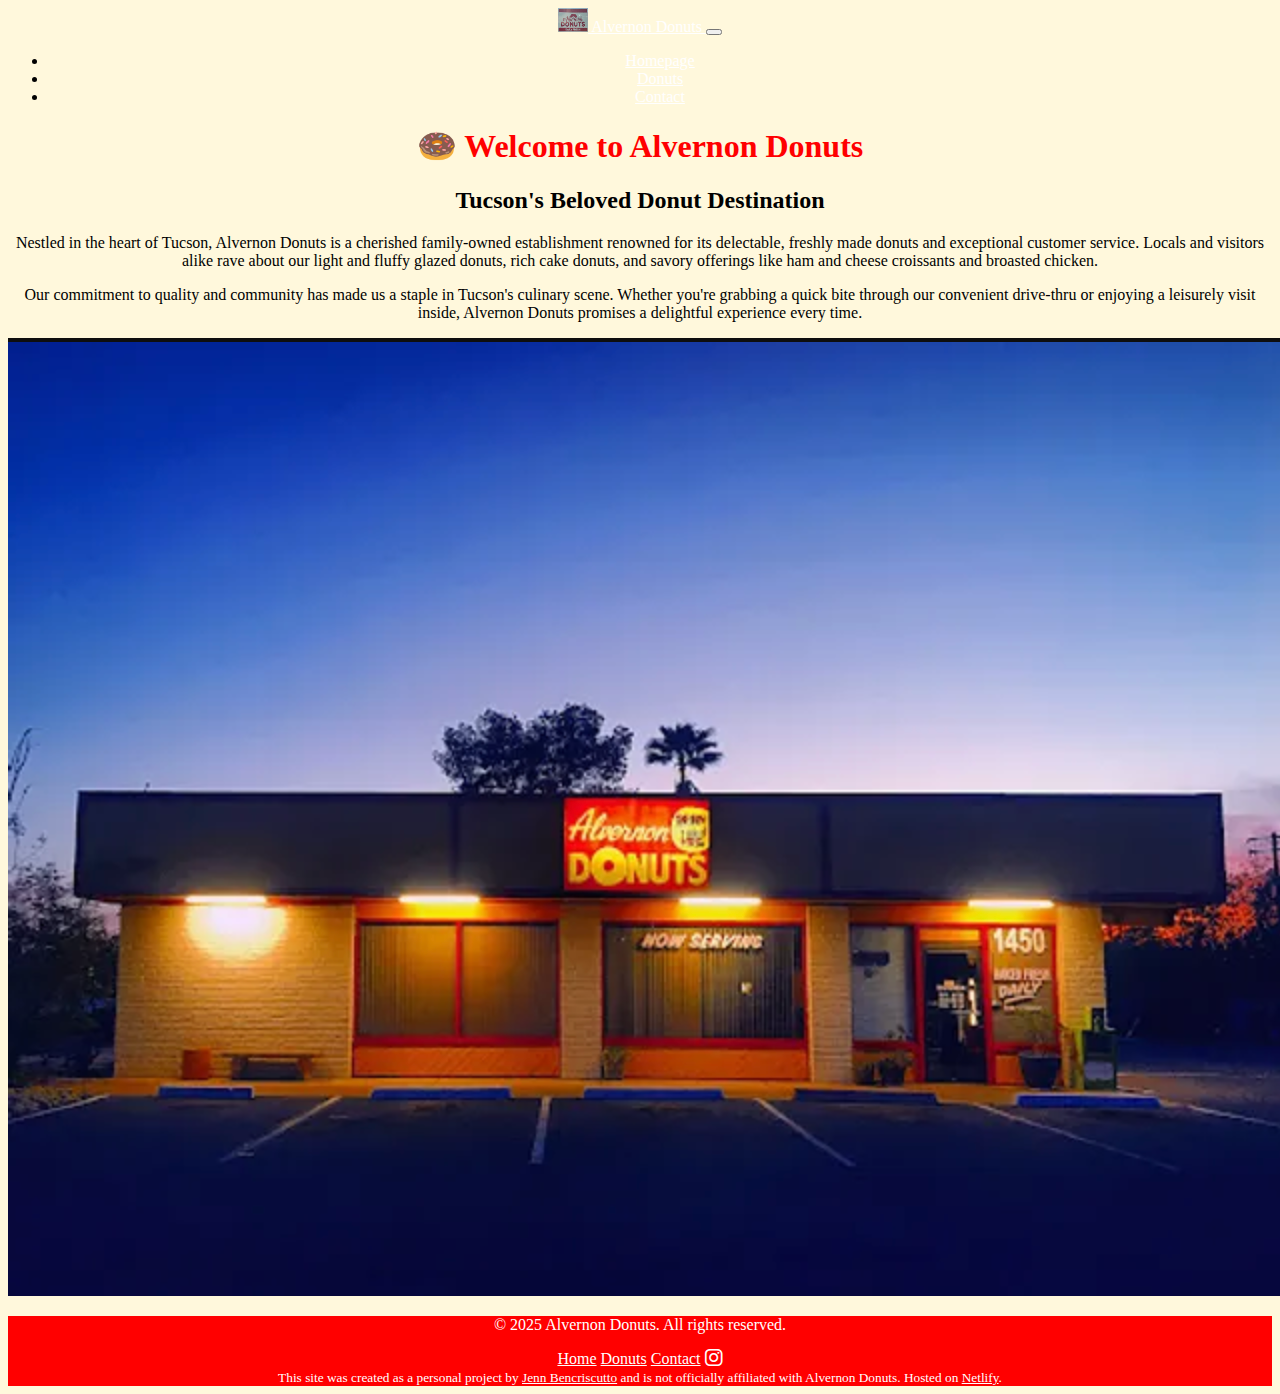
<file: index.html>
<!DOCTYPE html>
<html lang="en">
<head>
  <meta charset="UTF-8">
  <meta name="viewport" content="width=device-width, initial-scale=1.0">
  <title>Alvernon Donuts</title>
  <!--Bootstrap css-->
  <meta name="viewport" content="width=device-width, initial-scale=1"> 
  <link href="https://cdn.jsdelivr.net/npm/bootstrap@5.3.6/dist/css/bootstrap.min.css" rel="stylesheet" integrity="sha384-4Q6Gf2aSP4eDXB8Miphtr37CMZZQ5oXLH2yaXMJ2w8e2ZtHTl7GptT4jmndRuHDT" crossorigin="anonymous">

    <!-- Font Awesome -->
  <link
    rel="stylesheet"
    href="https://cdnjs.cloudflare.com/ajax/libs/font-awesome/6.5.0/css/all.min.css"
    crossorigin="anonymous"
    referrerpolicy="no-referrer"
  />

  <!--css-->
  <link rel="stylesheet" href="/src/styles.css">
  
</head>
<body>
  <nav class="navbar navbar-expand-lg navbar-dark bg-danger w-100" style="margin: 0; padding: 0;">
  <div class="container-fluid p-0 m-0">
    <a class="navbar-brand ps-3" href="/">
      <img src="/images/alvernondonutssign.png" alt="Alvernon Donuts Logo" width="30" height="24" class="d-inline-block align-text-top">
      Alvernon Donuts
    </a>
    <button class="navbar-toggler" type="button" data-bs-toggle="collapse" data-bs-target="#navbarNav" aria-controls="navbarNav" aria-expanded="false" aria-label="Toggle navigation">
      <span class="navbar-toggler-icon"></span>
    </button>
    <div class="collapse navbar-collapse" id="navbarNav">
      <ul class="navbar-nav">
        <li class="nav-item">
          <a class="nav-link active" aria-current="page" href="/">Homepage</a>
        </li>
        <li class="nav-item">
          <a class="nav-link" href="/photo.html">Donuts</a>
        </li>
        <li class="nav-item">
          <a class="nav-link" href="/contact.html">Contact</a>
        </li>
      </ul>
    </div>
  </div>
</nav>
  <div class="container">
    <h1>🍩 Welcome to Alvernon Donuts</h1>
    <h2>Tucson's Beloved Donut Destination</h2>
    <p>Nestled in the heart of Tucson, Alvernon Donuts is a cherished family-owned establishment renowned for its delectable, freshly made donuts and exceptional customer service. Locals and visitors alike rave about our light and fluffy glazed donuts, rich cake donuts, and savory offerings like ham and cheese croissants and broasted chicken. </p>
    <p>Our commitment to quality and community has made us a staple in Tucson's culinary scene. Whether you're grabbing a quick bite through our convenient drive-thru or enjoying a leisurely visit inside, Alvernon Donuts promises a delightful experience every time.</p>
    <img src="/images/Alvernondonutsshop.png" alt="Alvernon Donuts Shop at dawn" title="Family Owned Donut Shop" class="home-img img-fluid rounded shadow p-3 mb-4">
  </div>
  <footer class="bg-danger text-white py-4 mt-auto">
  <div class="container text-center">
    <p class="mb-1">© 2025 Alvernon Donuts. All rights reserved.</p>
    <div>
      <a href="/" class="text-white me-3 text-decoration-none">Home</a>
      <a href="/photo.html" class="text-white me-3 text-decoration-none">Donuts</a>
      <a href="/contact.html" class="text-white me-3 text-decoration-none">Contact</a>
      <a href="https://www.instagram.com/alvernondonuts" target="_blank" class="text-white text-decoration-none">
        <i class="fab fa-instagram fa-lg ms-2"></i>
      </a>
    </div>
    <small class="d-block mt-3 text-white-50">
      This site was created as a personal project by 
      <a href="https://github.com/jpcreativeworks" target="_blank" class="text-white text-decoration-underline">Jenn Bencriscutto</a> 
      and is not officially affiliated with Alvernon Donuts.
      Hosted on <a href="https://netlify.com" target="_blank" class="text-white text-decoration-underline">Netlify</a>.
    </small>
  </div>
</footer>
  <script src="https://cdn.jsdelivr.net/npm/bootstrap@5.3.6/dist/js/bootstrap.bundle.min.js" integrity="sha384-j1CDi7MgGQ12Z7Qab0qlWQ/Qqz24Gc6BM0thvEMVjHnfYGF0rmFCozFSxQBxwHKO" crossorigin="anonymous"></script>
</body>
</html>
</file>
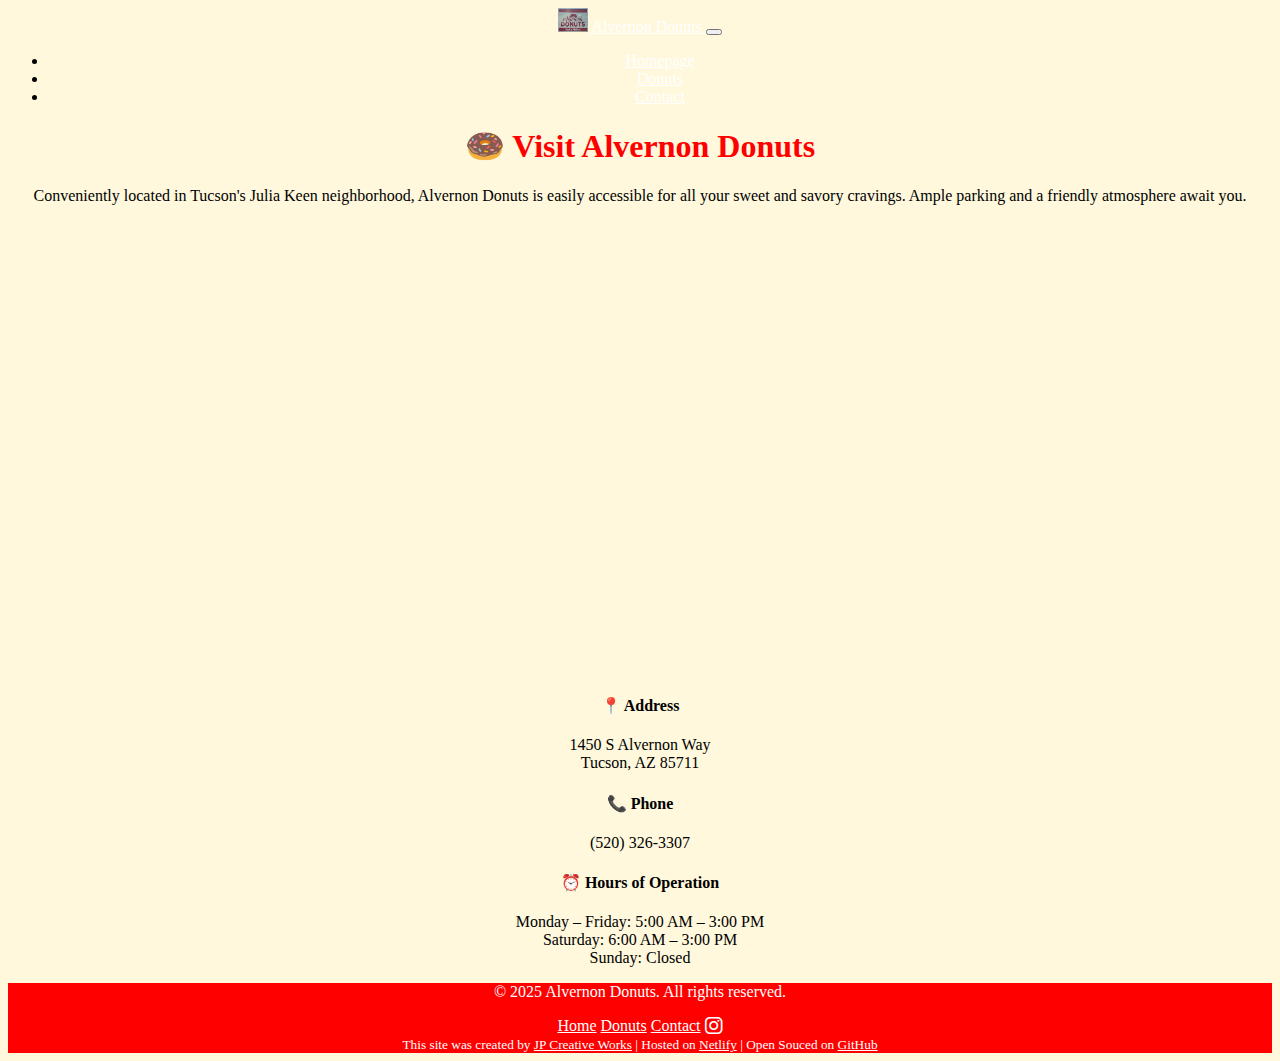
<file: contact.html>
<!DOCTYPE html>
<html lang="en">
<head>
  <meta charset="UTF-8">
  <meta name="viewport" content="width=device-width, initial-scale=1.0">
  <title>Alvernon Donuts: Contact</title>
  <!--Bootstrap css-->
  <meta name="viewport" content="width=device-width, initial-scale=1"> 
  <link href="https://cdn.jsdelivr.net/npm/bootstrap@5.3.6/dist/css/bootstrap.min.css" rel="stylesheet" integrity="sha384-4Q6Gf2aSP4eDXB8Miphtr37CMZZQ5oXLH2yaXMJ2w8e2ZtHTl7GptT4jmndRuHDT" crossorigin="anonymous">

    <!-- Font Awesome -->
  <link
    rel="stylesheet"
    href="https://cdnjs.cloudflare.com/ajax/libs/font-awesome/6.5.0/css/all.min.css"
    crossorigin="anonymous"
    referrerpolicy="no-referrer"
  />

  <!--css-->
  <link rel="stylesheet" href="/src/styles.css">
  
</head>
<body class="d-flex flex-column min-vh-100">
  <nav class="navbar navbar-expand-lg navbar-dark bg-danger w-100" style="margin: 0; padding: 0;">
  <div class="container-fluid p-0 m-0">
    <a class="navbar-brand ps-3" href="/">
      <img src="/images/alvernondonutssign.png" alt="Alvernon Donuts Logo" width="30" height="24" class="d-inline-block align-text-top">
      Alvernon Donuts
    </a>
    <button class="navbar-toggler" type="button" data-bs-toggle="collapse" data-bs-target="#navbarNav" aria-controls="navbarNav" aria-expanded="false" aria-label="Toggle navigation">
      <span class="navbar-toggler-icon"></span>
    </button>
    <div class="collapse navbar-collapse" id="navbarNav">
      <ul class="navbar-nav">
        <li class="nav-item">
          <a class="nav-link active" aria-current="page" href="/">Homepage</a>
        </li>
        <li class="nav-item">
          <a class="nav-link" href="/photo.html">Donuts</a>
        </li>
        <li class="nav-item">
          <a class="nav-link" href="/contact.html">Contact</a>
        </li>
      </ul>
    </div>
  </div>
</nav>
  <div class="container my-5">
  <h1 class="my-4">🍩 Visit Alvernon Donuts</h1>
  <p class="lead text-center">
    Conveniently located in Tucson's Julia Keen neighborhood, Alvernon Donuts is easily accessible for all your sweet and savory cravings. Ample parking and a friendly atmosphere await you.
  </p>

  <div class="row align-items-start mt-5">
    <!-- Left column: Map -->
    <div class="col-md-6 mb-4">
      <div class="ratio ratio-4x3">
      <iframe src="https://www.google.com/maps/embed?pb=!1m18!1m12!1m3!1d3376.007351328386!2d-110.91254522436083!3d32.20403257390849!2m3!1f0!2f0!3f0!3m2!1i1024!2i768!4f13.1!3m3!1m2!1s0x86d6701b9ce3efcd%3A0xd61c2c1c6382cf24!2sAlvernon%20Donut%20Shop!5e0!3m2!1sen!2sus!4v1755832969896!5m2!1sen!2sus" width="600" height="450" style="border:0;" allowfullscreen="" loading="lazy" referrerpolicy="no-referrer-when-downgrade"></iframe>
      </div>
    </div>

    <!-- Right column: Contact Info -->
    <div class="col-md-6">
      <h4 class="mb-3">📍 Address</h4>
      <p>1450 S Alvernon Way<br />Tucson, AZ 85711</p>

      <h4 class="mb-3">📞 Phone</h4>
      <p>(520) 326-3307</p>

      <h4 class="mb-3">⏰ Hours of Operation</h4>
      <p>
        Monday – Friday: 5:00 AM – 3:00 PM<br />
        Saturday: 6:00 AM – 3:00 PM<br />
        Sunday: Closed
      </p>
    </div>
  </div>
</div>

  <footer class="bg-danger text-white py-4 mt-auto">
    <div class="container text-center">
      <p class="mb-1">© 2025 Alvernon Donuts. All rights reserved.</p>
      <div>
        <a href="/" class="text-white me-3 text-decoration-none">Home</a>
        <a href="/photo.html" class="text-white me-3 text-decoration-none">Donuts</a>
        <a href="/contact.html" class="text-white me-3 text-decoration-none">Contact</a>
        <a href="https://www.instagram.com/alvernondonuts" target="_blank" class="text-white text-decoration-none">
          <i class="fab fa-instagram fa-lg ms-2"></i>
        </a>
      </div>
      <small class="d-block mt-3 text-white-50">
        This site was created by 
        <a href="https://jpcreativeworks.netlify.app" target="_blank" class="text-white text-decoration-underline">JP Creative Works</a> |
        Hosted on <a href="https://netlify.com" target="_blank" class="text-white text-decoration-underline">Netlify</a> | Open Souced on <a href="https://github.com/jpcreativeworks" target="_blank">GitHub</a>
      </small>
    </div>
  </footer>
  <script src="https://cdn.jsdelivr.net/npm/bootstrap@5.3.6/dist/js/bootstrap.bundle.min.js" integrity="sha384-j1CDi7MgGQ12Z7Qab0qlWQ/Qqz24Gc6BM0thvEMVjHnfYGF0rmFCozFSxQBxwHKO" crossorigin="anonymous"></script>
</body>
</html>
</file>
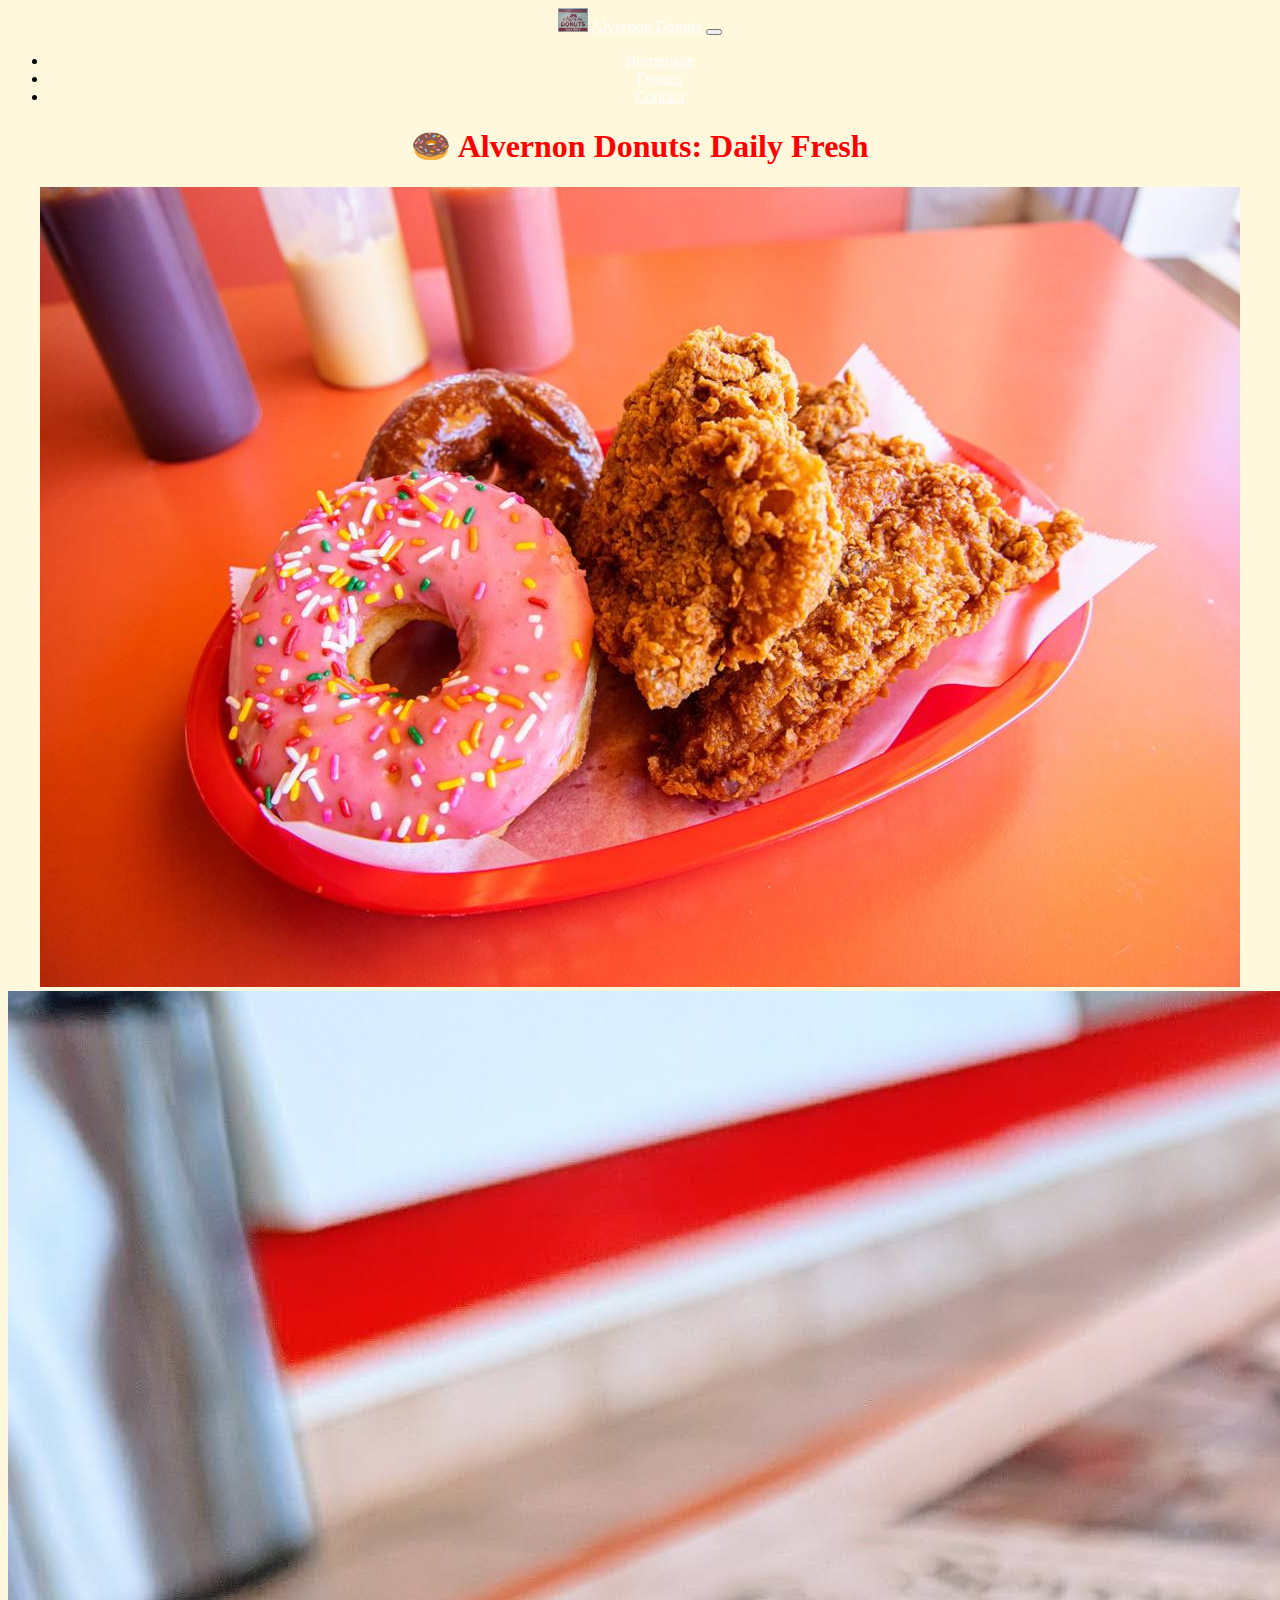
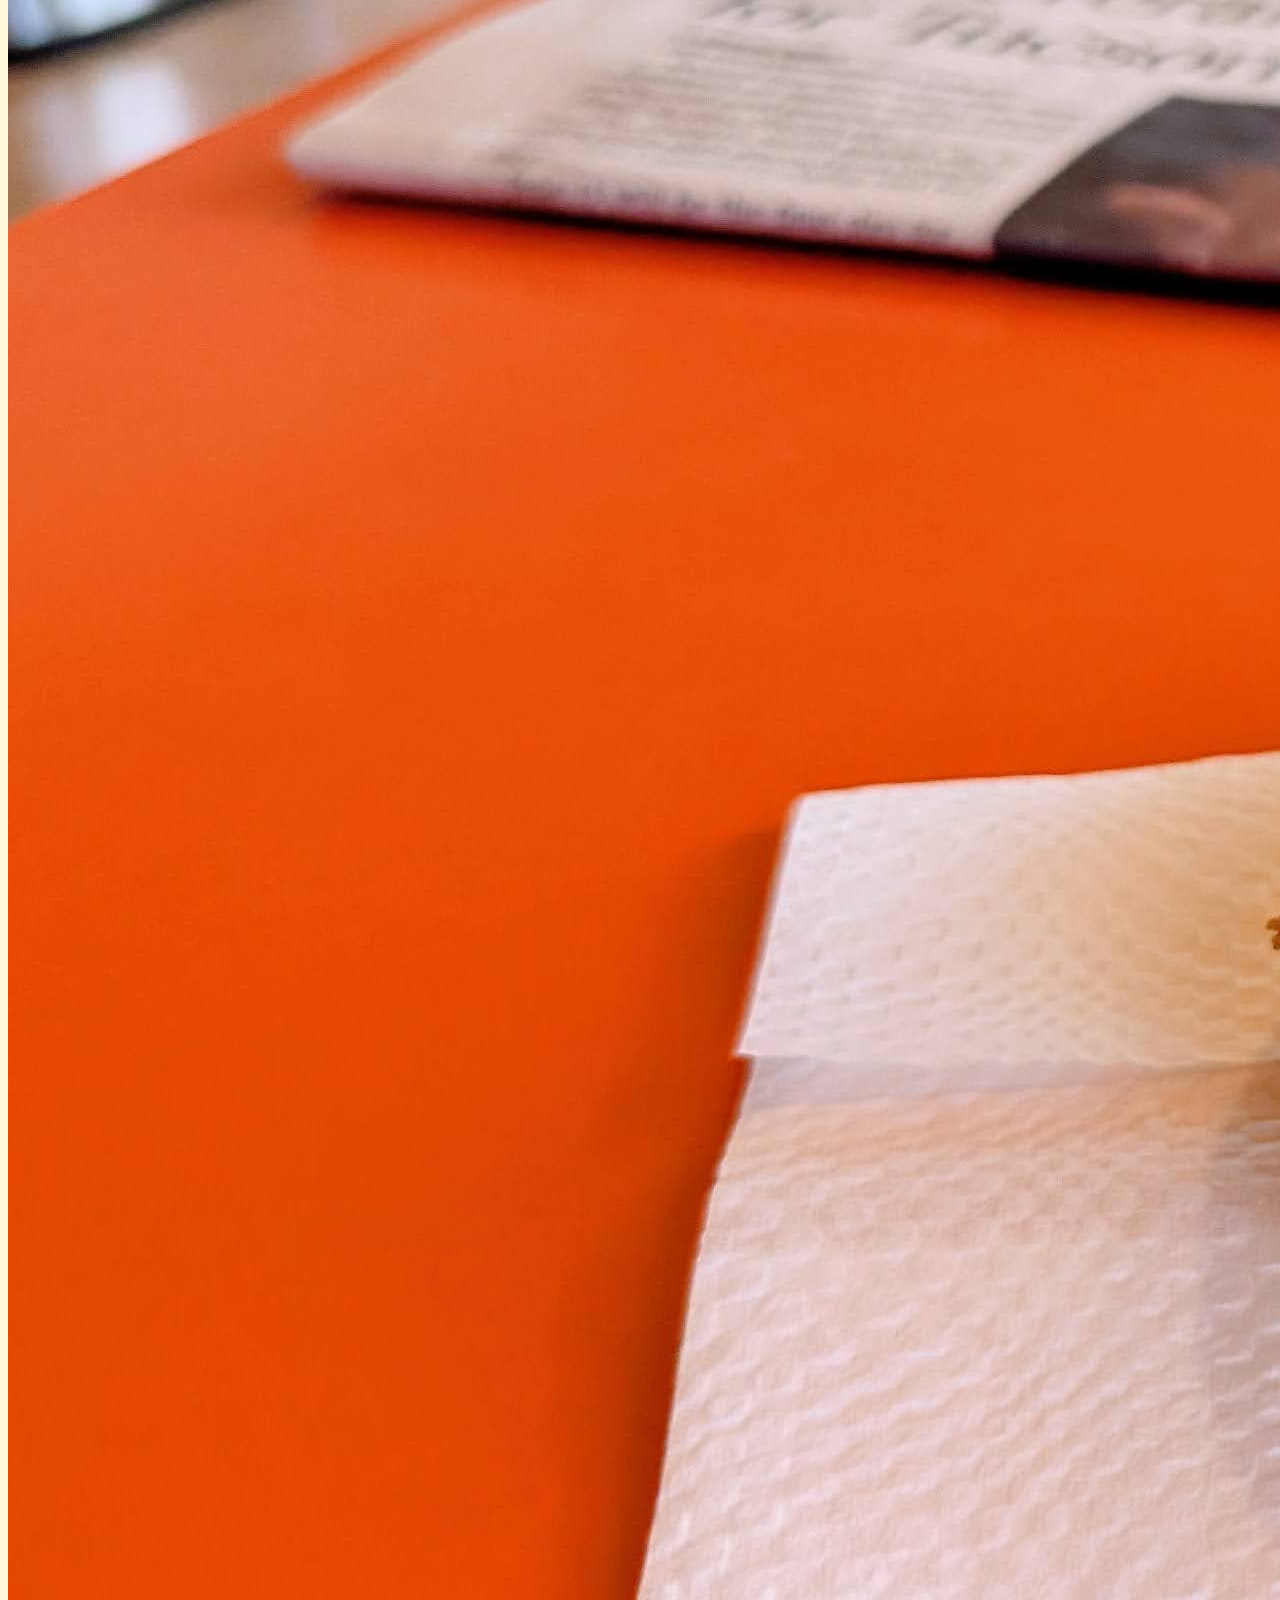
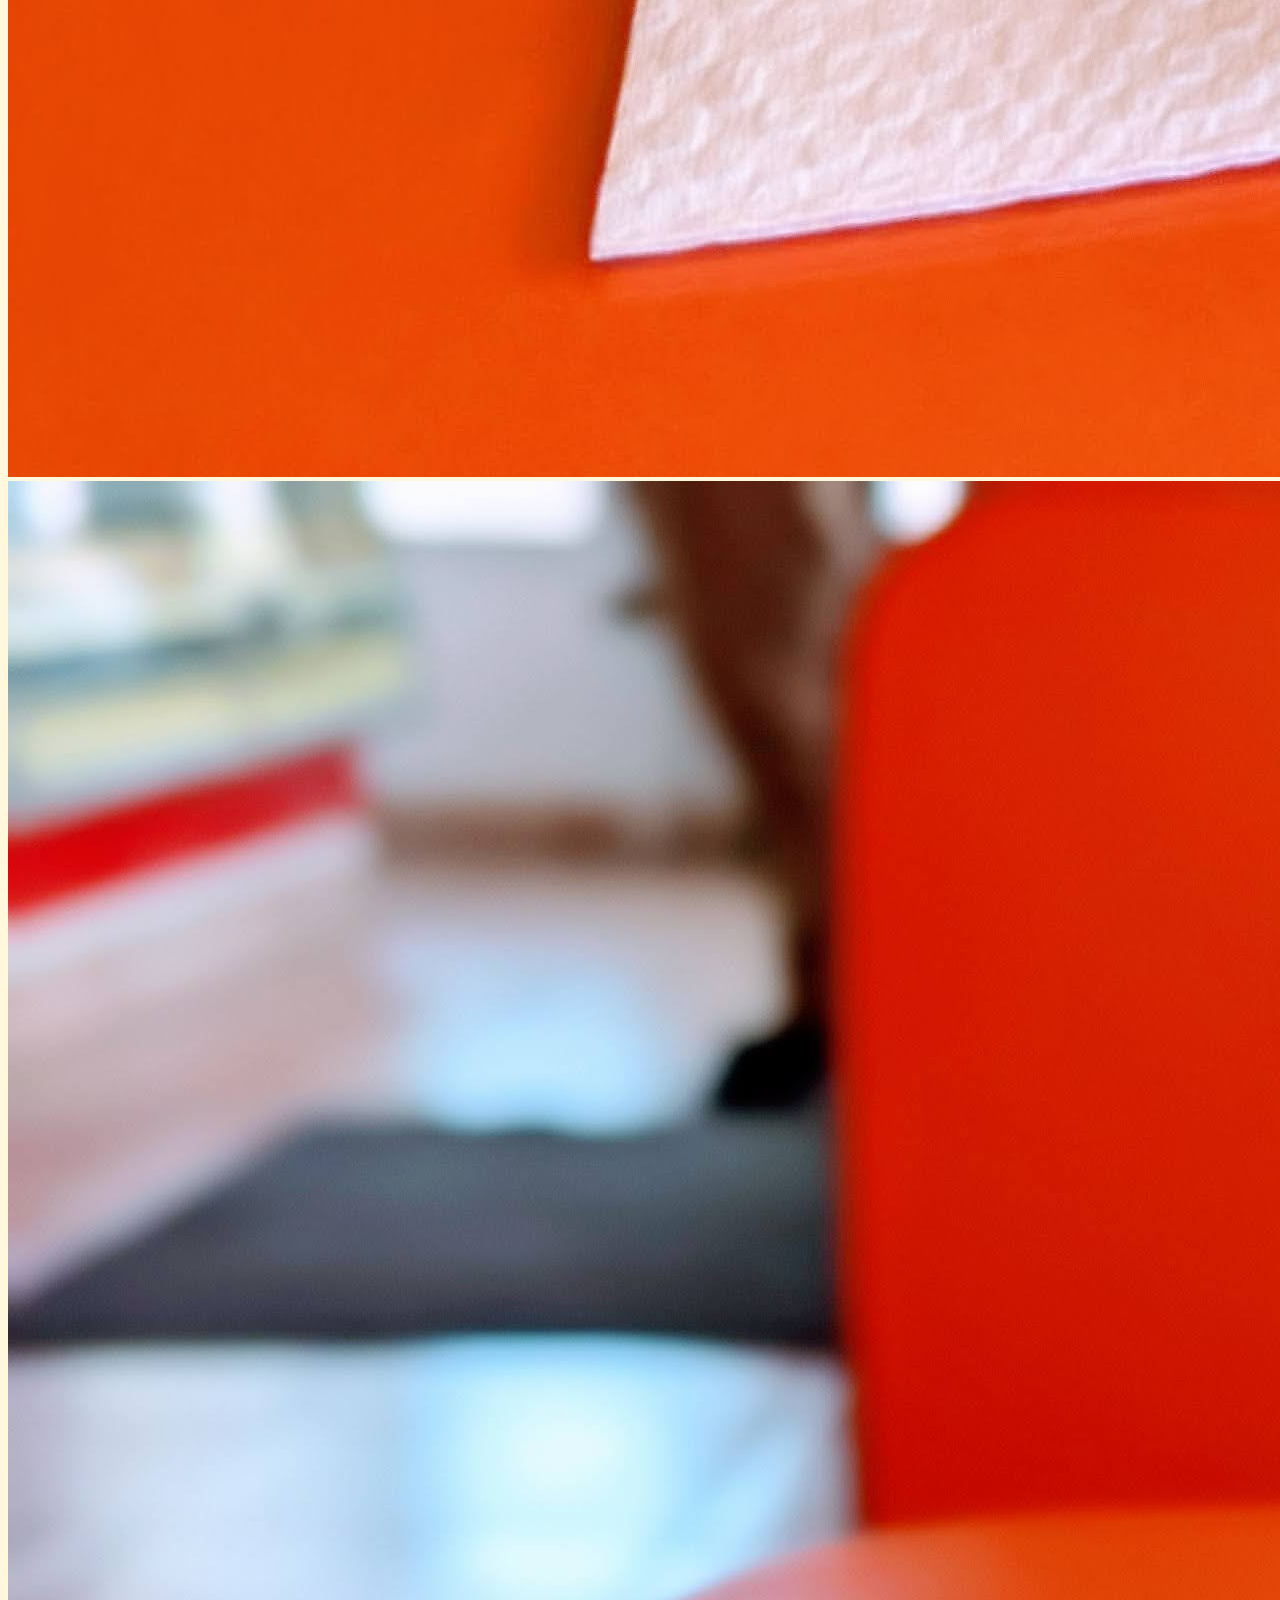
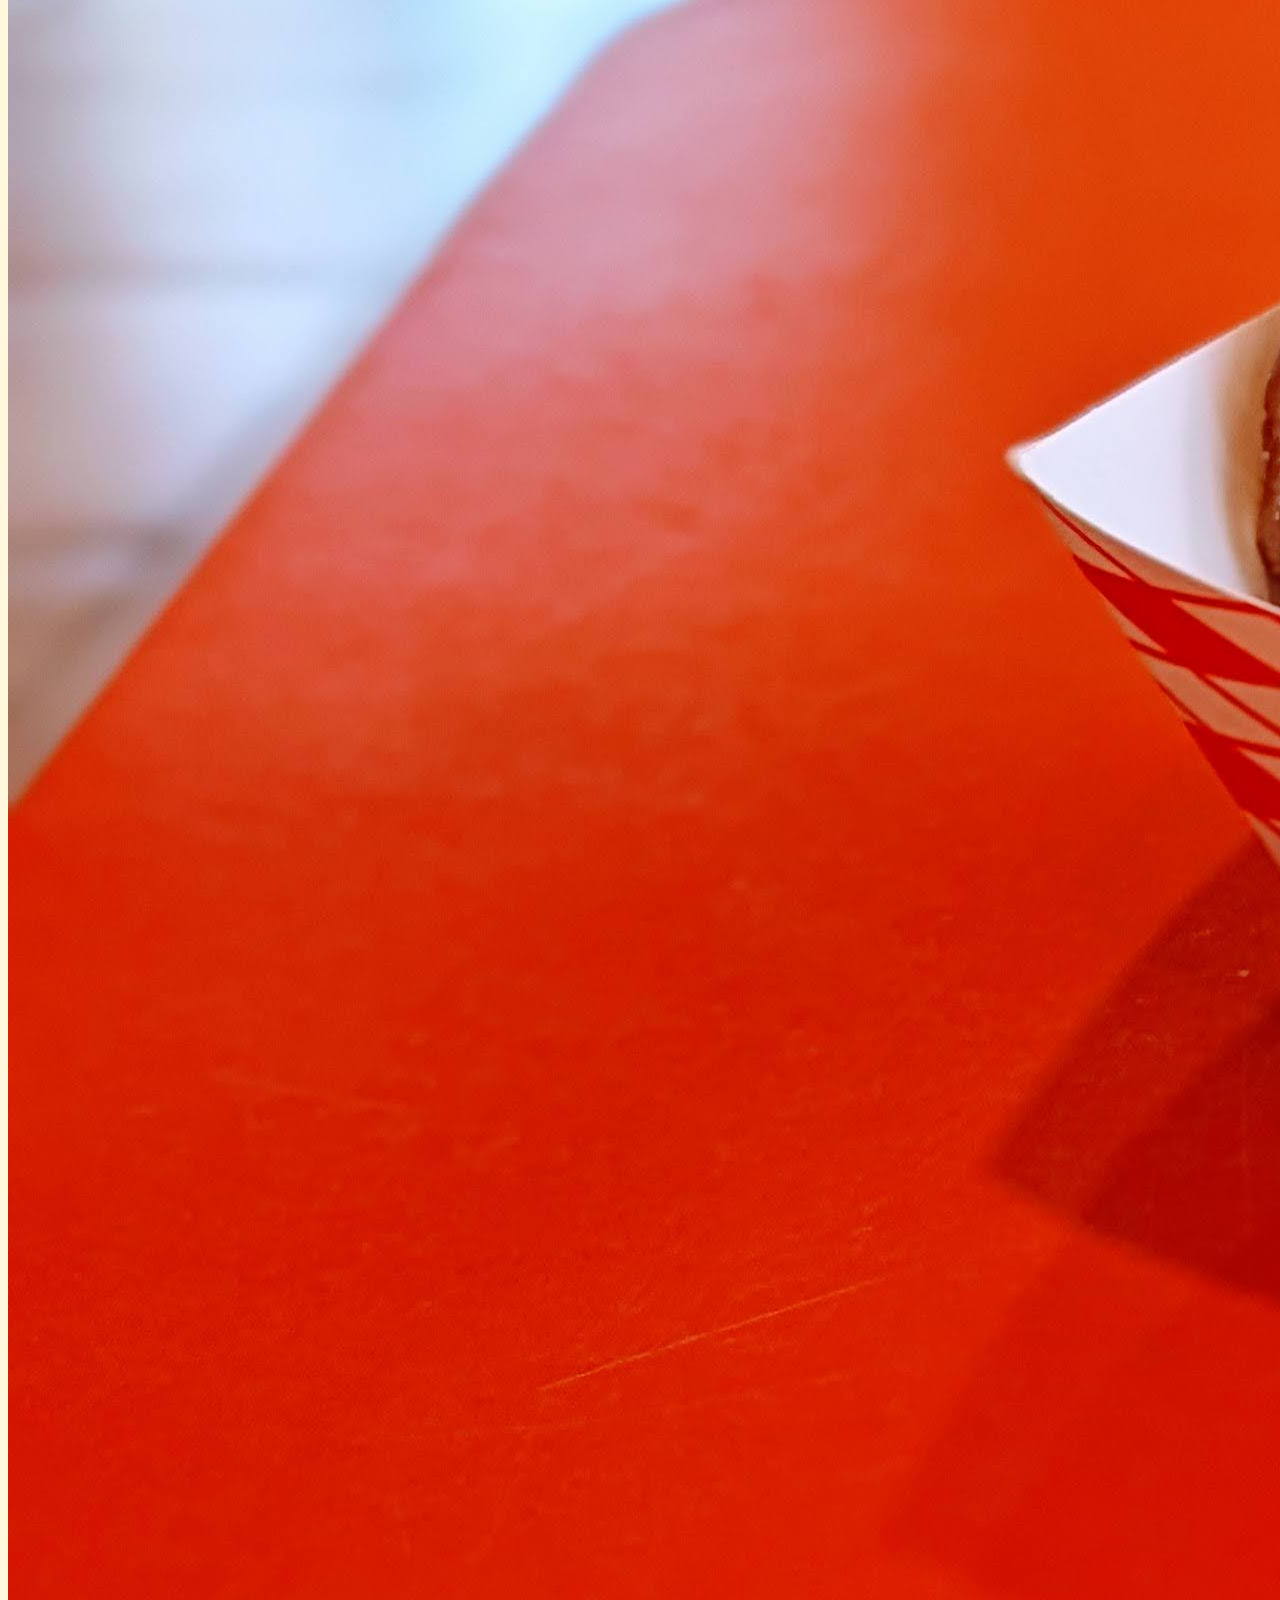
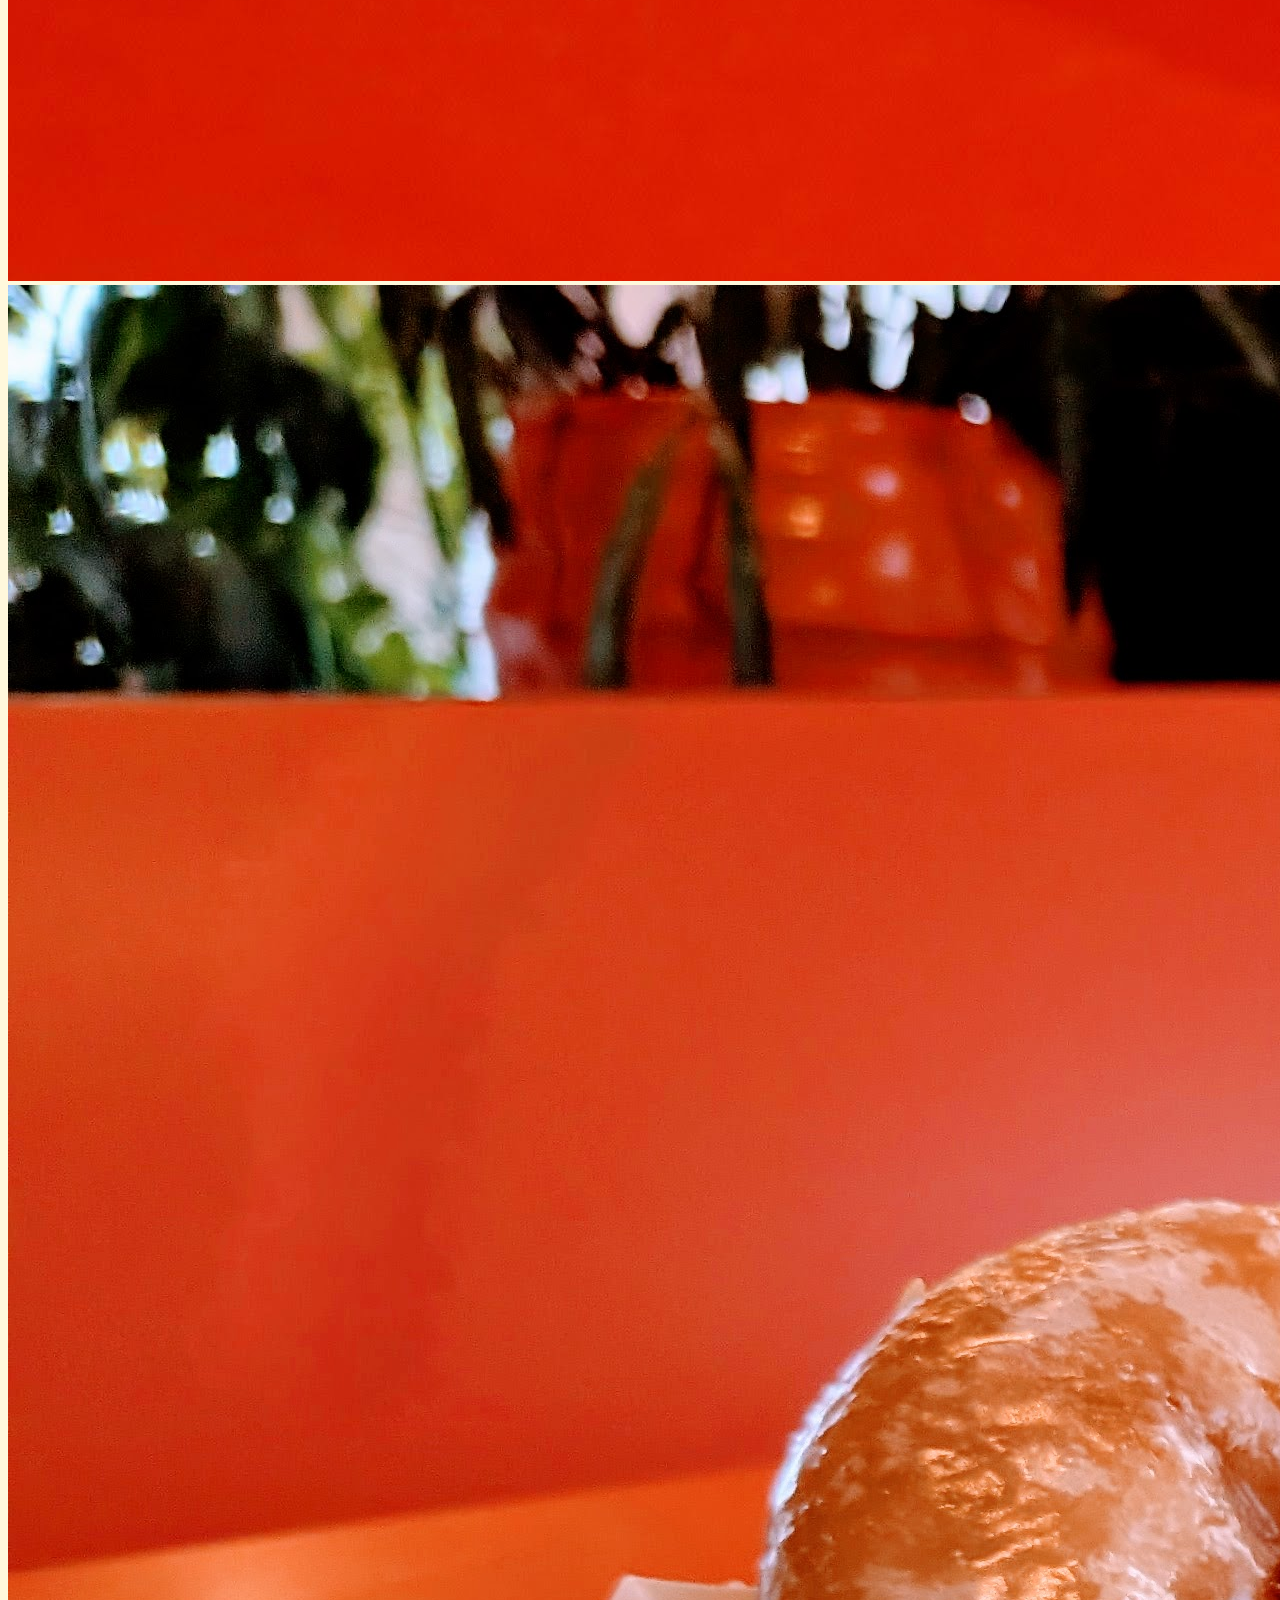
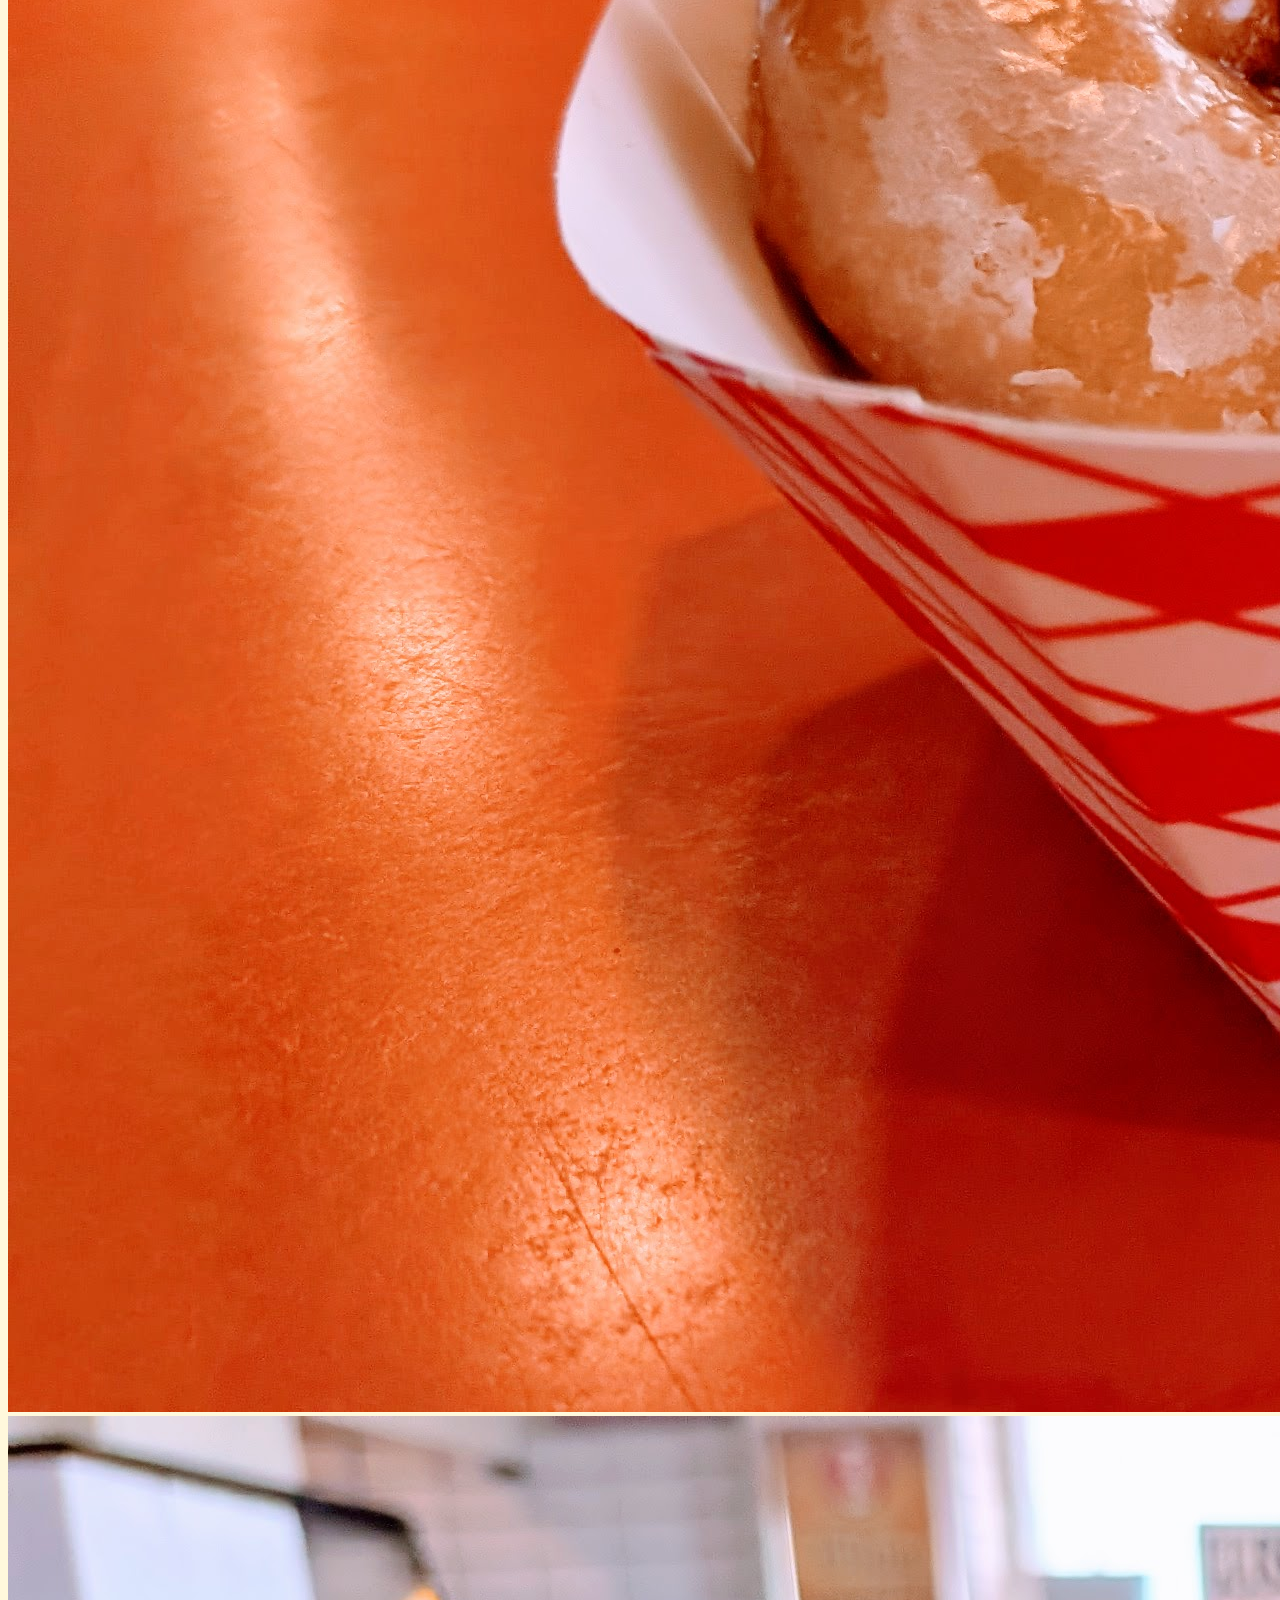
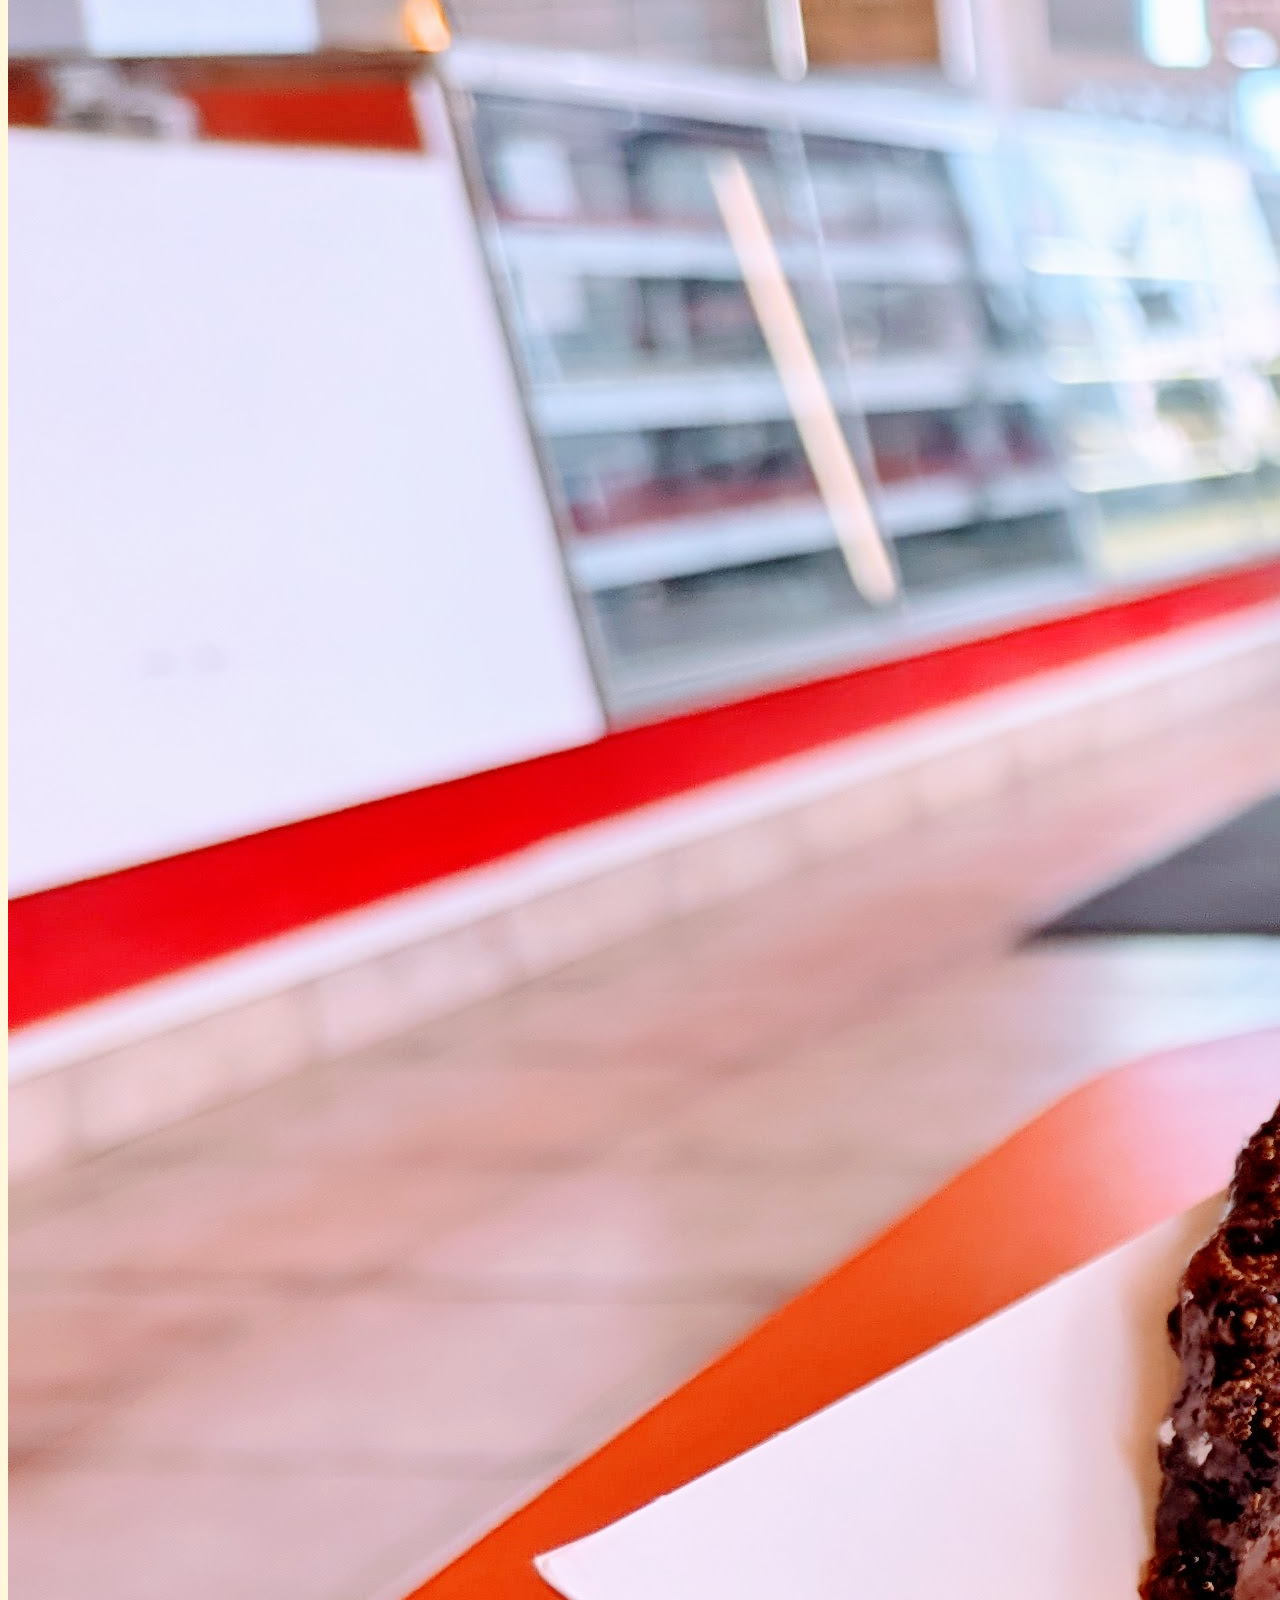
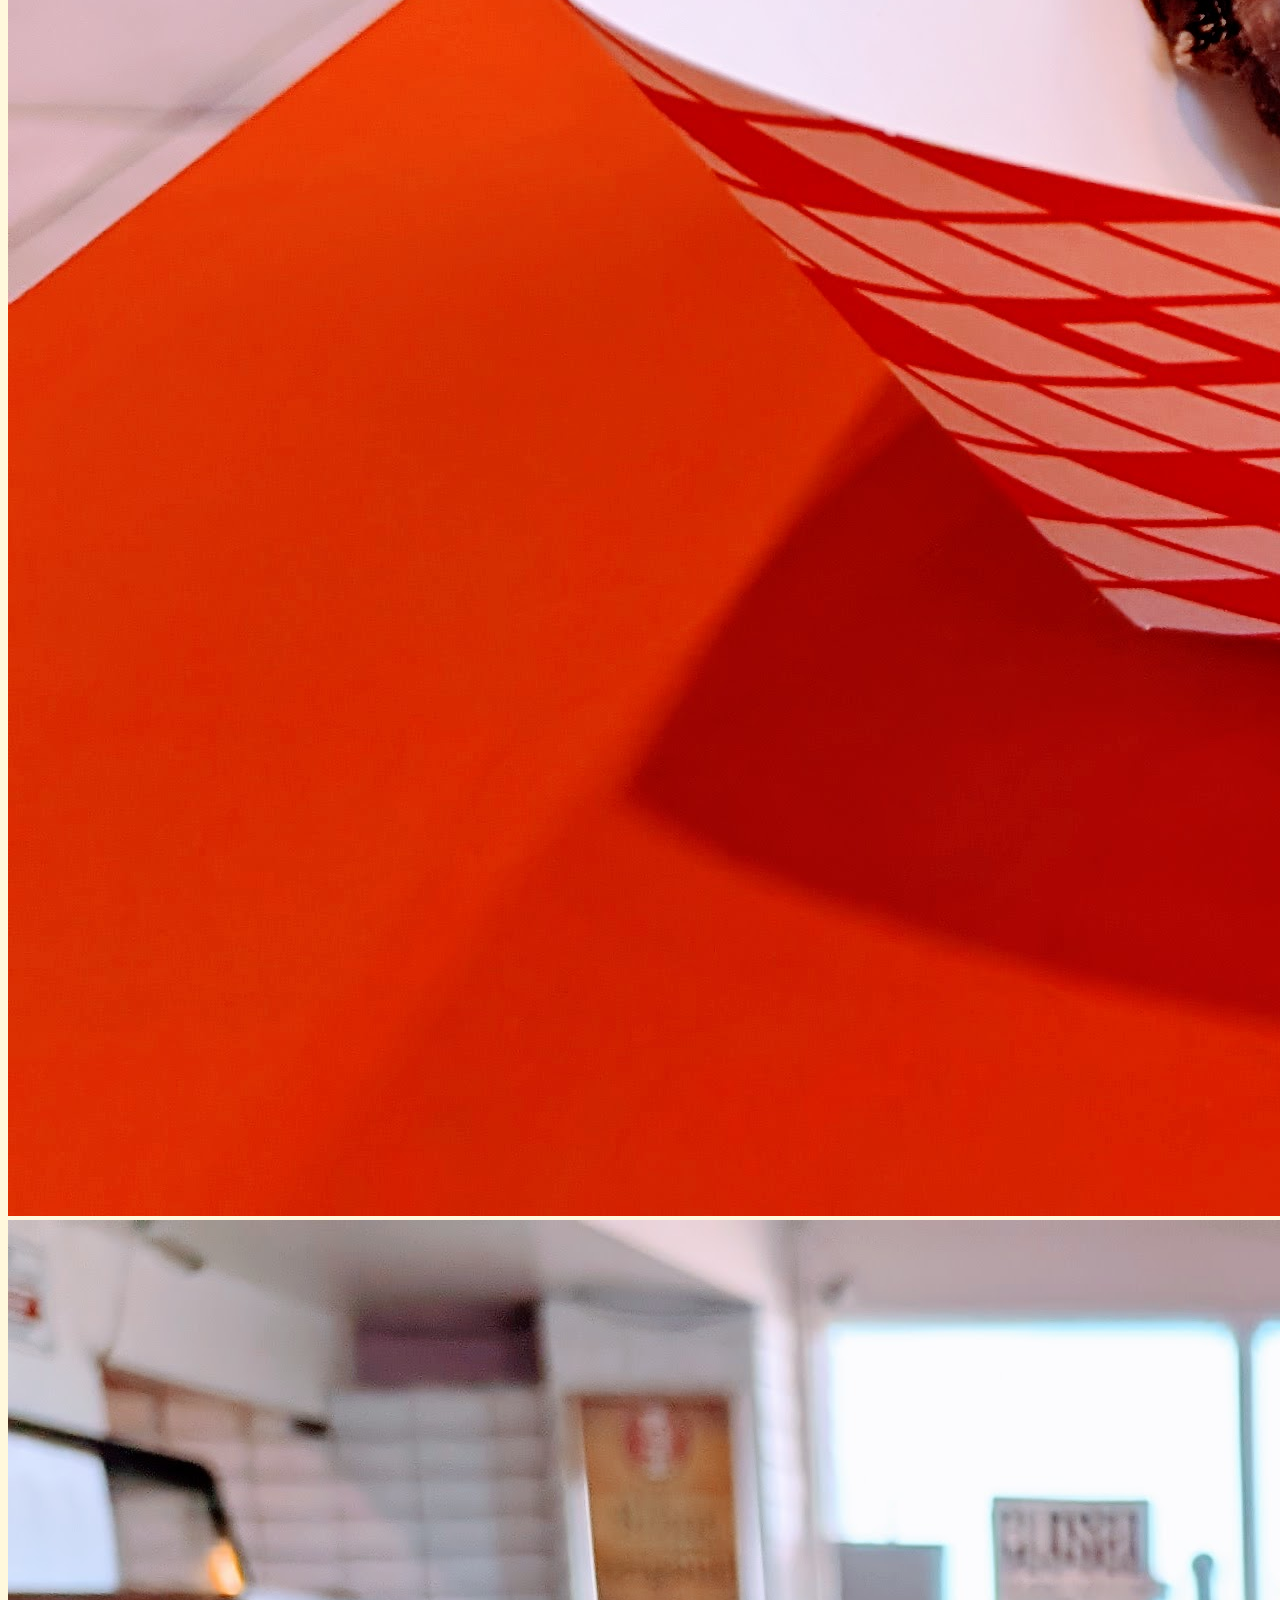
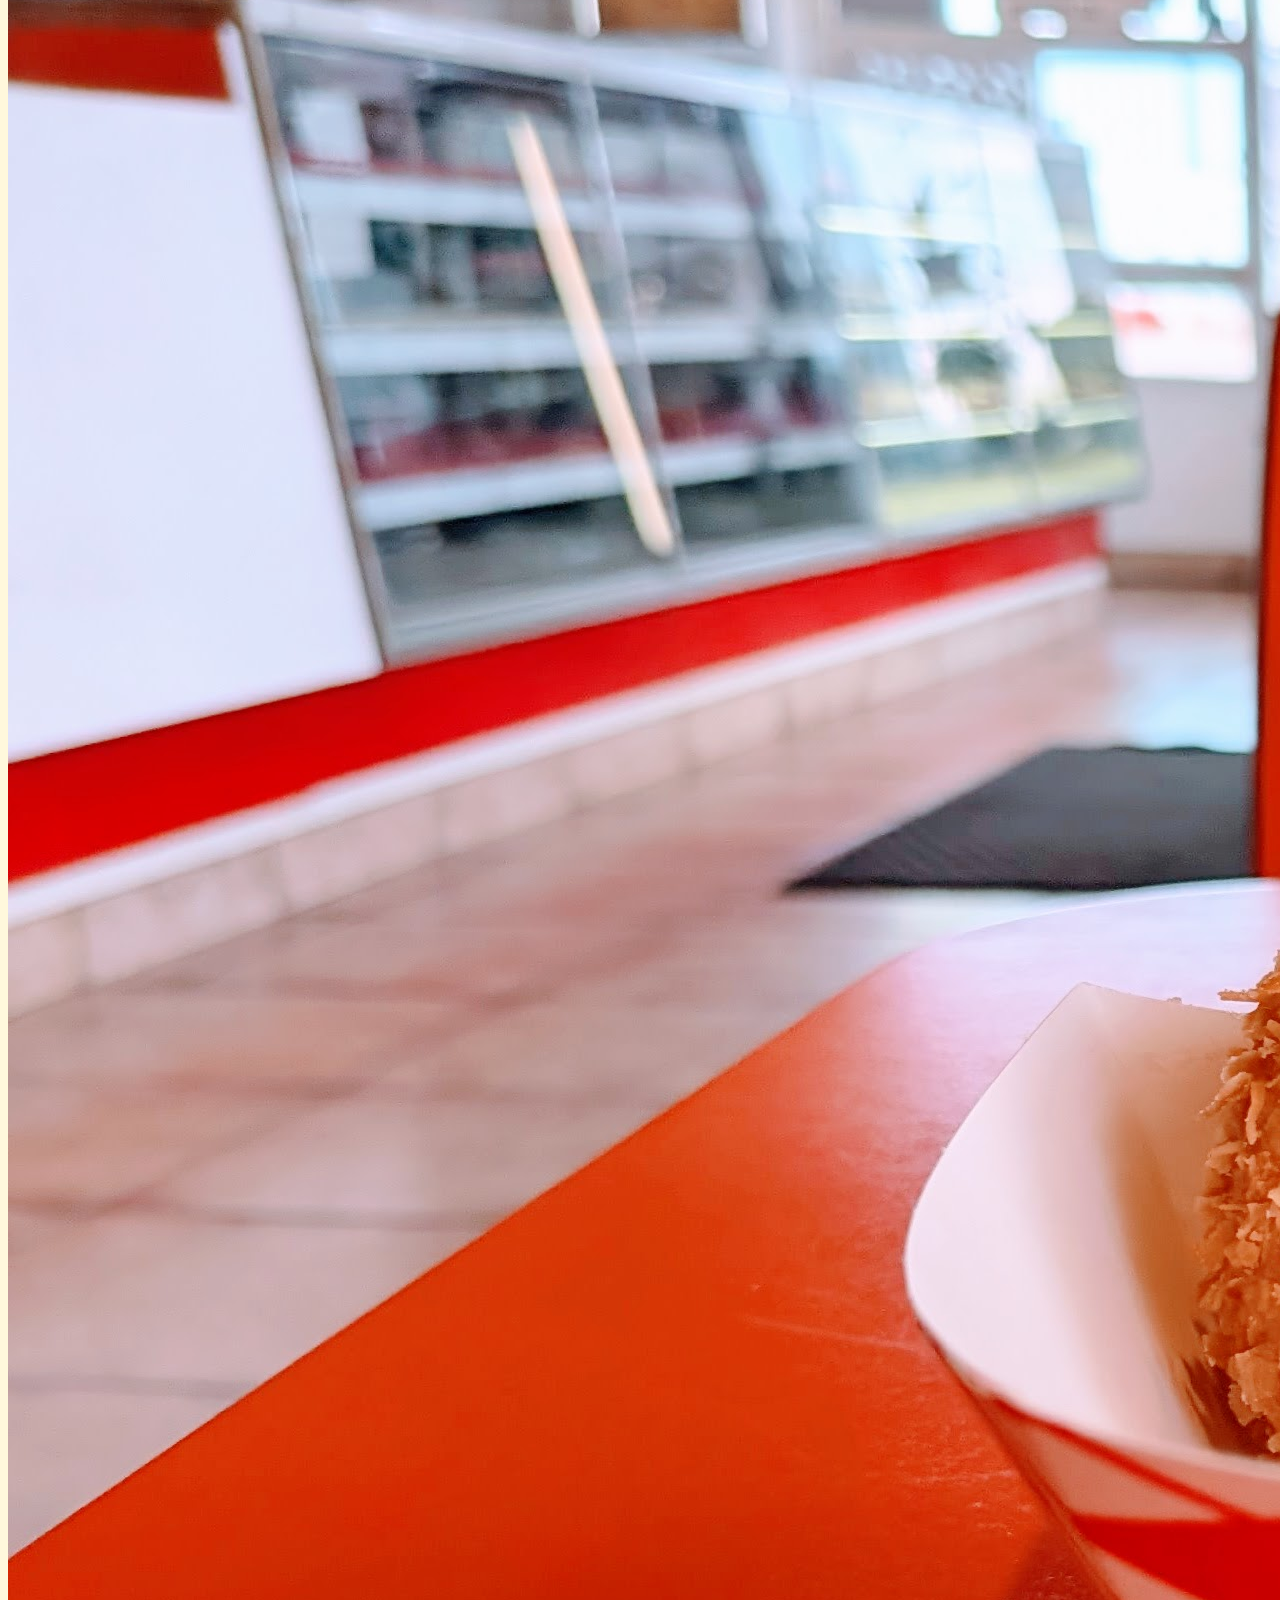
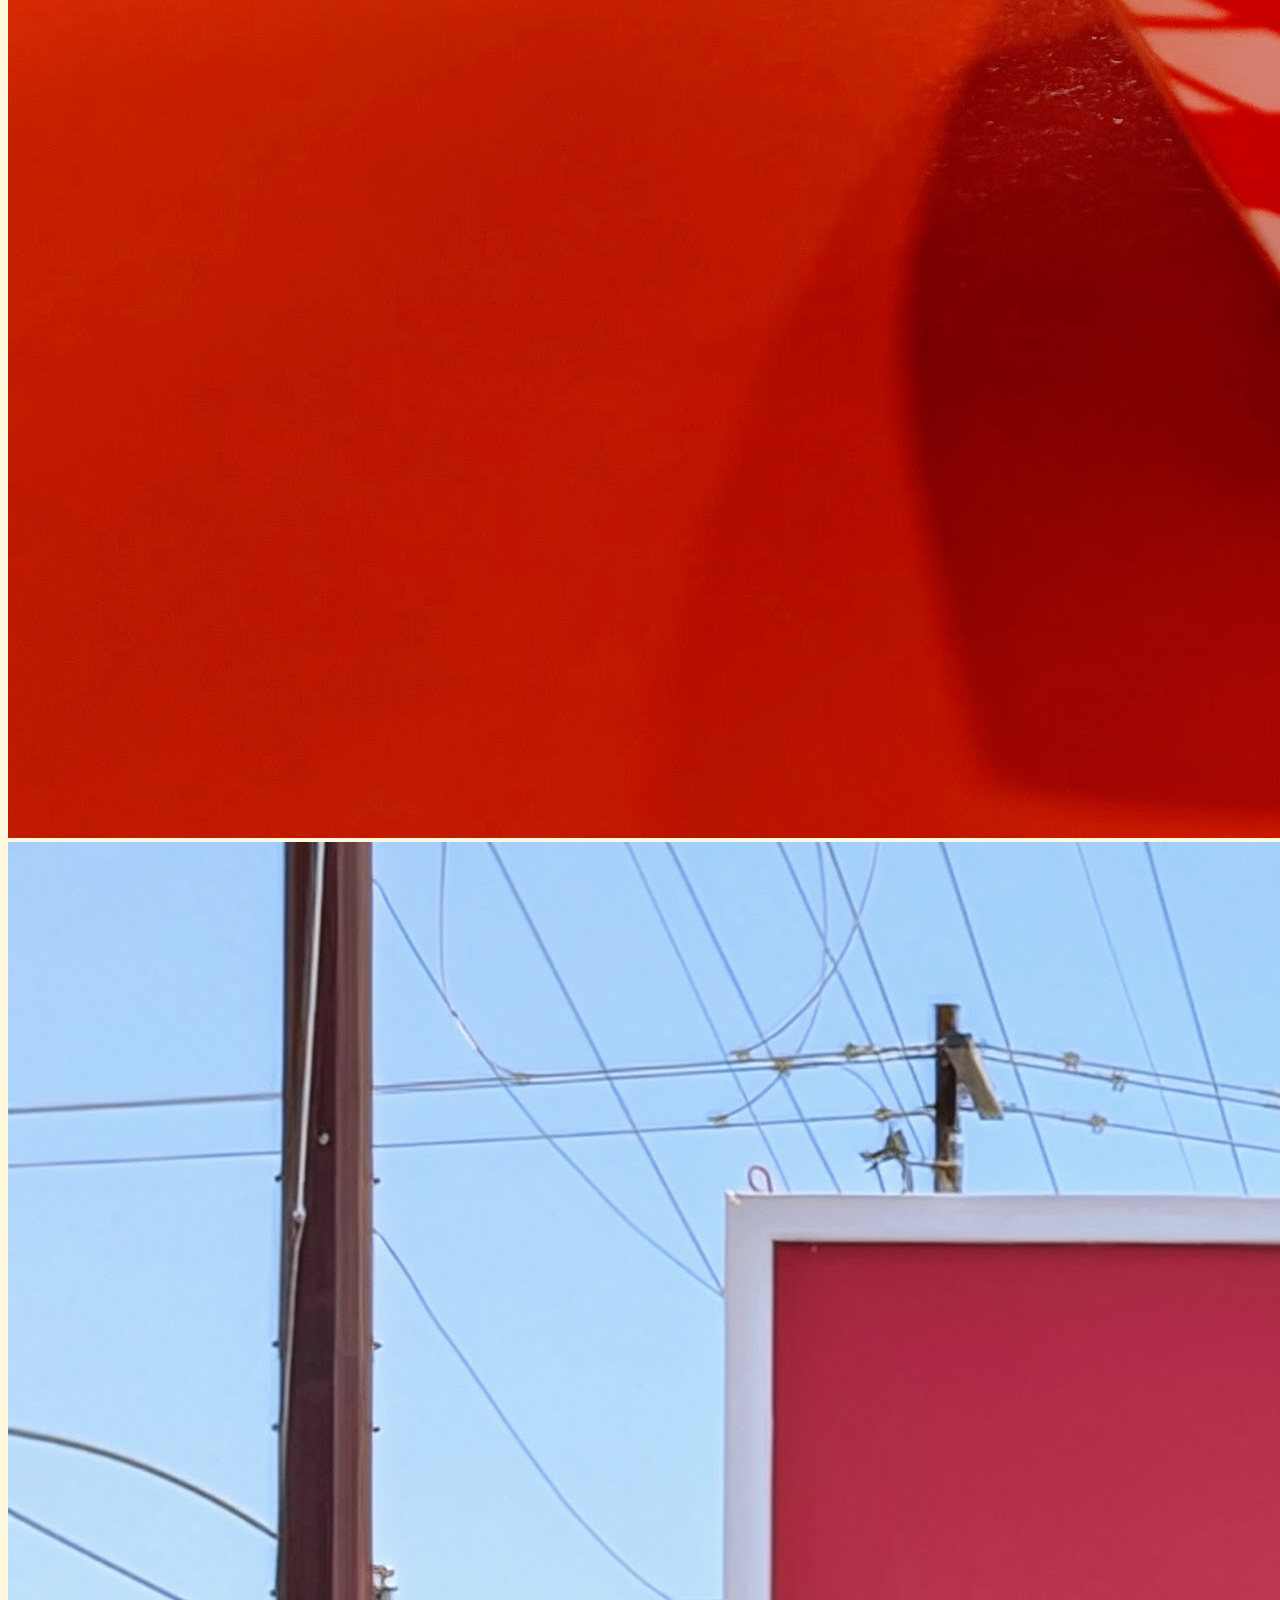
<file: photo.html>
<!DOCTYPE html>
<html lang="en">
<head>
  <meta charset="UTF-8">
  <meta name="viewport" content="width=device-width, initial-scale=1.0">
  <title>Alvernon Donuts: Donuts</title>
  <!--Bootstrap css-->
  <meta name="viewport" content="width=device-width, initial-scale=1"> 
  <link href="https://cdn.jsdelivr.net/npm/bootstrap@5.3.6/dist/css/bootstrap.min.css" rel="stylesheet" integrity="sha384-4Q6Gf2aSP4eDXB8Miphtr37CMZZQ5oXLH2yaXMJ2w8e2ZtHTl7GptT4jmndRuHDT" crossorigin="anonymous">

    <!-- Font Awesome -->
  <link
    rel="stylesheet"
    href="https://cdnjs.cloudflare.com/ajax/libs/font-awesome/6.5.0/css/all.min.css"
    crossorigin="anonymous"
    referrerpolicy="no-referrer"
  />

  <!--css-->
  <link rel="stylesheet" href="/src/styles.css">
  
</head>
<body class="d-flex flex-column min-vh-100">
  <nav class="navbar navbar-expand-lg navbar-dark bg-danger w-100" style="margin: 0; padding: 0;">
  <div class="container-fluid p-0 m-0">
    <a class="navbar-brand ps-3" href="/">
      <img src="/images/alvernondonutssign.png" alt="Alvernon Donuts Logo" width="30" height="24" class="d-inline-block align-text-top">
      Alvernon Donuts
    </a>
    <button class="navbar-toggler" type="button" data-bs-toggle="collapse" data-bs-target="#navbarNav" aria-controls="navbarNav" aria-expanded="false" aria-label="Toggle navigation">
      <span class="navbar-toggler-icon"></span>
    </button>
    <div class="collapse navbar-collapse" id="navbarNav">
      <ul class="navbar-nav">
        <li class="nav-item">
          <a class="nav-link active" aria-current="page" href="/">Homepage</a>
        </li>
        <li class="nav-item">
          <a class="nav-link" href="/photo.html">Donuts</a>
        </li>
        <li class="nav-item">
          <a class="nav-link" href="/contact.html">Contact</a>
        </li>
      </ul>
    </div>
  </div>
</nav>
<!--<div style="background: lime; height: 5px;"></div>-->

  <div class="container">
  <h1>🍩 Alvernon Donuts: Daily Fresh</h1>
  <div class="row">
    <div class="col-md-4 mb-4 d-flex justify-content-center">
      <img src="/images/5e4d9b41a4d21.image.jpg" alt="stawberry spinkle donut and fried chicken" title="Alvernon Donuts: Best donuts in Tucson" class="uniform-img img-fluid rounded shadow p-3 mb-4">
    </div>  
    <div class="col-md-4 mb-4 d-flex justify-content-center">
      <img src="/images/PXL_20250531_212346623-EDIT.jpg" alt="cinnomon-roll donut" title="Alvernon Donuts: Best donuts in Tucson" class="uniform-img img-fluid rounded shadow p-3 mb-4">
    </div>  
    <div class="col-md-4 mb-4 d-flex justify-content-center">
      <img src="/images/PXL_20250531_211816009.PORTRAIT-EDIT.jpg" alt="glazed swirl, blueberry donut and coconut chocolat donut" title="Alvernon Donuts: Best donuts in Tucson" class="uniform-img img-fluid rounded shadow p-3 mb-4">
    </div>
  </div>
  <div class="row">
    <div class="col-md-4 mb-4 d-flex justify-content-center">
      <img src="/images/PXL_20250531_212144783.jpg" alt="classic glassed and powdered donut" title="Alvernon Donuts: Best donuts in Tucson" class="uniform-img img-fluid rounded shadow p-3 mb-4">
    </div>  
    <div class="col-md-4 mb-4 d-flex justify-content-center">
      <img src="/images/PXL_20250531_212034514.jpg" alt="apple fritter and angle cake glazed donut" title="Alvernon Donuts: Best donuts in Tucson" class="uniform-img img-fluid rounded shadow p-3 mb-4">
    </div>  
    <div class="col-md-4 mb-4 d-flex justify-content-center">
      <img src="/images/PXL_20250531_211932245.jpg" alt="toasted glazed and unglazed blueberry" title="Alvernon Donuts: Best donuts in Tucson" class="uniform-img img-fluid rounded shadow p-3 mb-4">
    </div>
  </div>
  <div class="row">
    <div class="col-md-4 mb-4 d-flex justify-content-center">
      <img src="/images/PXL_20250531_212708977.jpg" alt="Alvernon Donuts sign" title="Alvernon Donuts: Best donuts in Tucson" class="uniform-img img-fluid rounded shadow p-3 mb-4">
    </div>  
    <div class="col-md-4 mb-4 d-flex justify-content-center">
      <img src="/images/PXL_20250531_212647329.jpg" alt="Alvernon Donuts store front" title="Alvernon Donuts: Best donuts in Tucson" class="uniform-img img-fluid rounded shadow p-3 mb-4">
    </div>  
    <div class="col-md-4 mb-4 d-flex justify-content-center">
      <img src="/images/PXL_20250531_212548782.jpg" alt="Alvernon Donuts order counter with menu" title="Alvernon Donuts: Best donuts in Tucson" class="uniform-img img-fluid rounded shadow p-3 mb-4">
    </div>
  </div>
  </div>
  </div>
<footer class="bg-danger text-white py-4 mt-auto">
  <div class="container text-center">
    <p class="mb-1">© 2025 Alvernon Donuts. All rights reserved.</p>
    <div>
      <a href="/" class="text-white me-3 text-decoration-none">Home</a>
      <a href="/photo.html" class="text-white me-3 text-decoration-none">Donuts</a>
      <a href="/contact.html" class="text-white me-3 text-decoration-none">Contact</a>
      <a href="https://www.instagram.com/alvernondonuts" target="_blank" class="text-white text-decoration-none">
        <i class="fab fa-instagram fa-lg ms-2"></i>
      </a>
    </div>
    <small class="d-block mt-3 text-white-50">
      This site was created as a personal project by 
      <a href="https://github.com/jpcreativeworks" target="_blank" class="text-white text-decoration-underline">Jenn Bencriscutto</a> 
      and is not officially affiliated with Alvernon Donuts.
      Hosted on <a href="https://netlify.com" target="_blank" class="text-white text-decoration-underline">Netlify</a>.
    </small>
  </div>
</footer>
  <script src="https://cdn.jsdelivr.net/npm/bootstrap@5.3.6/dist/js/bootstrap.bundle.min.js" integrity="sha384-j1CDi7MgGQ12Z7Qab0qlWQ/Qqz24Gc6BM0thvEMVjHnfYGF0rmFCozFSxQBxwHKO" crossorigin="anonymous"></script>
</body>
</html>
</file>
<file: src/styles.css>
body {
  text-align: center;
  background-color: cornsilk;
}

h1 {
  color: red
}

footer {
  background-color: red;
  color: white
}

a {
  color: white
}
</file>
